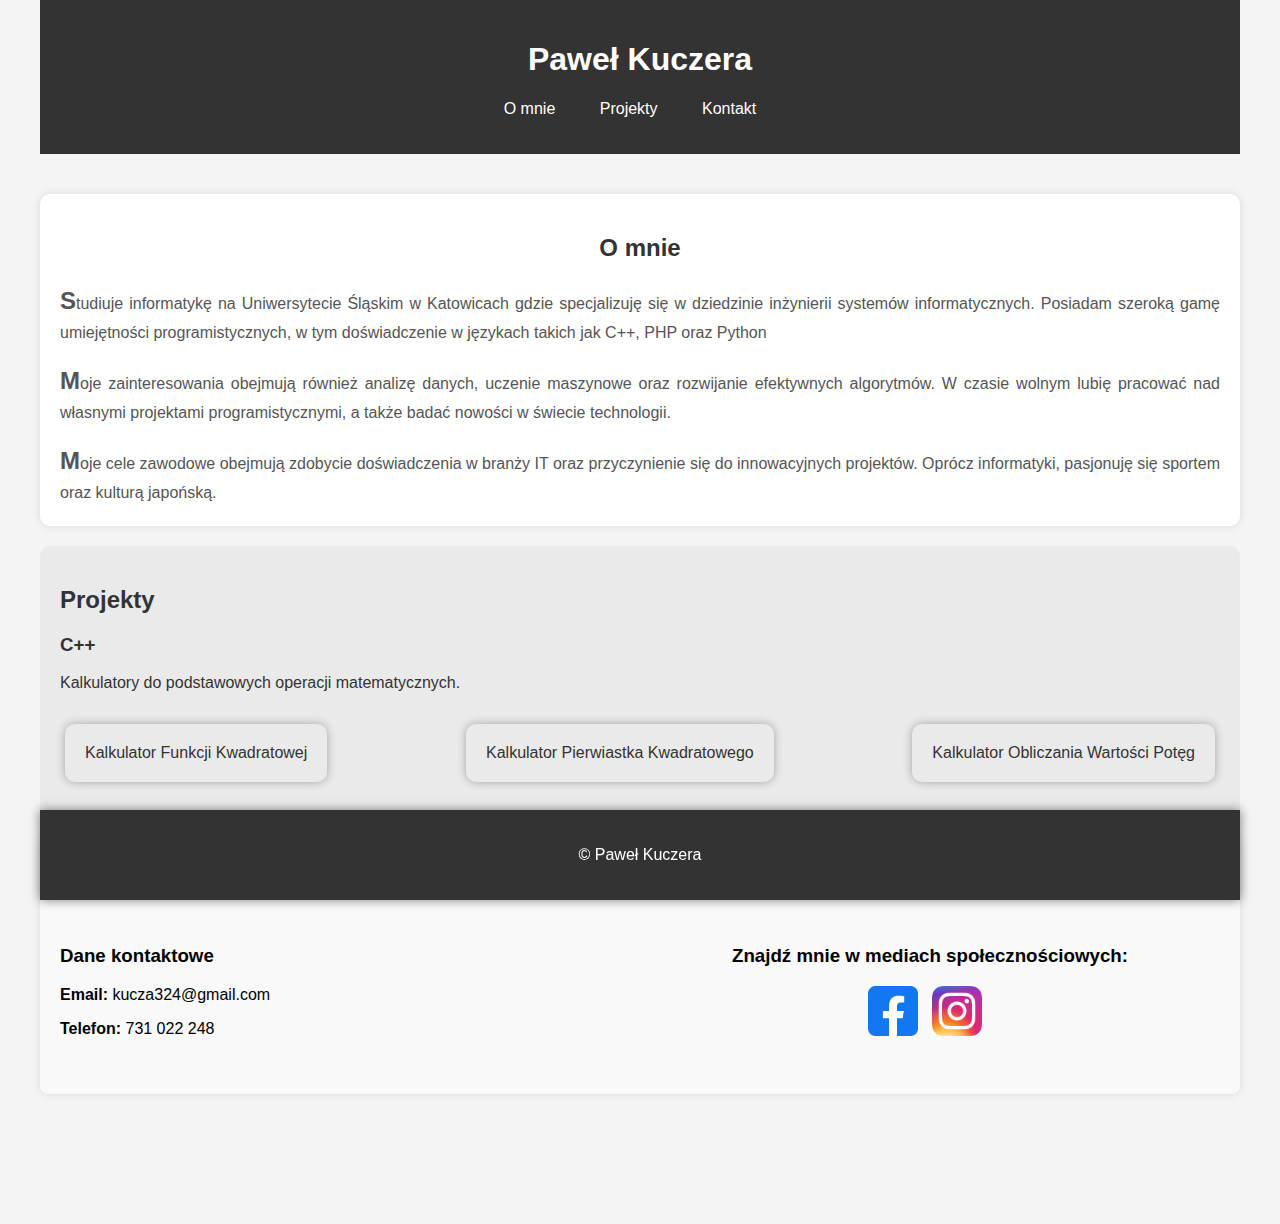
<file: index.html>
<!DOCTYPE html>
<html lang="pl">
<head>
    <meta name="description" content="Studiujący informatykę na Uniwersytecie Śląskim specjalizujący się w inżynierii systemów informatycznych. Doświadczenie w C++, PHP i Python. Pasjonat analizy danych i uczenia maszynowego.">
    <meta name="keywords" content="Paweł, Kuczera, profil, informatyka, programowanie, C++, PHP, Python, analiza danych, uczenie maszynowe">
    <meta charset="UTF-8">
    <meta name="viewport" content="width=device-width, initial-scale=1.0">
    <title>Paweł Kuczera - Profil</title>
    <link rel="stylesheet" href="style.css">
    <link rel="icon" href="p.png" type="image/png">
    <link rel="shortcut icon" href="p.png" type="image/png">
</head>
<body>
    <header>
        <h1>Paweł Kuczera</h1>
        <nav>
            <ul>
                <li><a href="#o-mnie">O mnie</a></li>
                <li><a href="#projekty">Projekty</a></li>
                <li><a href="#kontakt">Kontakt</a></li>
            </ul>
        </nav>
    </header>
    

    <main>

        <section id="o-mnie">
            <h2>O mnie</h2>
            <p>
                Studiuje informatykę na Uniwersytecie Śląskim w Katowicach gdzie specjalizuję się w dziedzinie inżynierii systemów informatycznych. Posiadam szeroką gamę umiejętności programistycznych, w tym doświadczenie w językach takich jak C++, PHP oraz Python
            </p>
            <p>
                Moje zainteresowania obejmują również analizę danych, uczenie maszynowe oraz rozwijanie efektywnych algorytmów. W czasie wolnym lubię pracować nad własnymi projektami programistycznymi, a także badać nowości w świecie technologii.
            </p>
            <p>
                Moje cele zawodowe obejmują zdobycie doświadczenia w branży IT oraz przyczynienie się do innowacyjnych projektów. Oprócz informatyki, pasjonuję się sportem oraz kulturą japońską.
            </p>
        </section>


        <section id="projekty">
            <h2>Projekty</h2>
            <h3>C++</h3>
            <p>Kalkulatory do podstawowych operacji matematycznych.</p>
            <div class="button-container">
                
                <div id="cplus">
                    <p><a href="kalkulator-funkcji-kwadratowej.html">Kalkulator Funkcji Kwadratowej</a></p>
                </div>
                <div id="cplus">
                    <p><a href="obliczanie-pierwiastka-kwadratowego.html">Kalkulator Pierwiastka Kwadratowego</a></p>
                </div>
                <div id="cplus">
                    <p><a href="obliczanie-wartości-potęgi.html">Kalkulator Obliczania Wartości Potęg</a></p>
                </div>
            </div>
        </section>


        <section id="kontakt">
            <h2>Kontakt</h2>
            <div class="contact-info">
                <div class="contact-details">
                    <h3>Dane kontaktowe</h3>
                    <p><b>Email:</b> kucza324@gmail.com</p>
                    <p><b>Telefon:</b> 731 022 248</p>
                </div>
                
                <div class="social-icons">
                    <h3>Znajdź mnie w mediach społecznościowych:</h3>
                    <ul class="social-icons">
                        <li><a href="https://www.facebook.com/xKuczA" target="_blank"><img src="facebook-icon.png" alt="Facebook" height="50px" width="50px"></a></li>
                        <li><a href="https://www.instagram.com/xminetin/" target="_blank"><img src="instagram-icon.png" alt="Instagram" height="50px" width="50px"></a></li>
                    </ul>
                </div>
            </div>
        </section>


    </main>


    <footer>
        <p>© Paweł Kuczera</p>
    </footer>
</body>
</html>
</file>
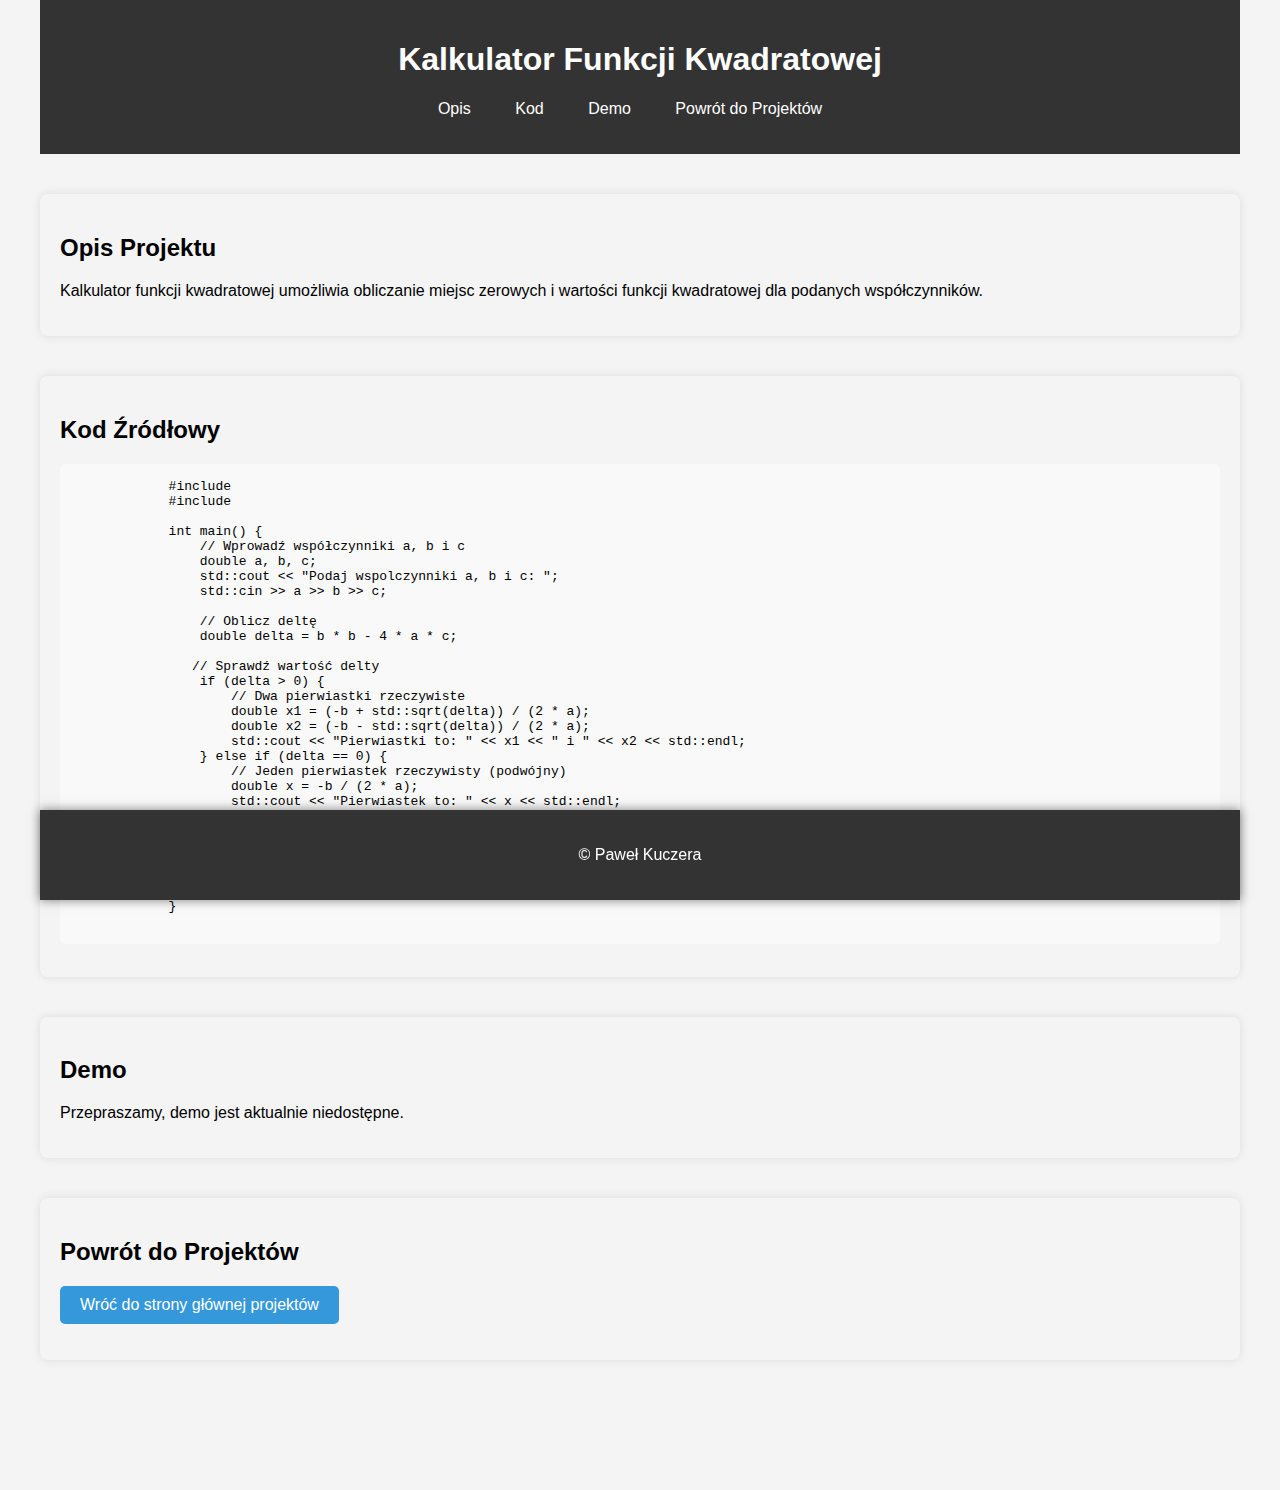
<file: kalkulator-funkcji-kwadratowej.html>
<!DOCTYPE html>
<html lang="pl">
<head>
    <meta charset="UTF-8">
    <meta name="viewport" content="width=device-width, initial-scale=1.0">
    <title>Kalkulator Funkcji Kwadratowej</title>
    <link rel="stylesheet" href="style.css">
    <link rel="icon" href="p.png" type="image/png">
    <link rel="shortcut icon" href="p.png" type="image/png">
</head>
<body>
    <header>
        <h1>Kalkulator Funkcji Kwadratowej</h1>
        <nav>
            <ul>
                <li><a href="#opis">Opis</a></li>
                <li><a href="#kod">Kod</a></li>
                <li><a href="#demo">Demo</a></li>
                <li><a href="#powrot">Powrót do Projektów</a></li>
            </ul>
        </nav>
    </header>

    <section id="opis">
        <h2>Opis Projektu</h2>
        <p>
            Kalkulator funkcji kwadratowej umożliwia obliczanie miejsc zerowych i wartości funkcji kwadratowej dla podanych współczynników.
        </p>
    </section>

    <section id="kod">
        <h2>Kod Źródłowy</h2>
        <pre>
            #include <iostream>
            #include <cmath>
                
            int main() {
                // Wprowadź współczynniki a, b i c
                double a, b, c;
                std::cout << "Podaj wspolczynniki a, b i c: ";
                std::cin >> a >> b >> c;
                
                // Oblicz deltę
                double delta = b * b - 4 * a * c;
                
               // Sprawdź wartość delty
                if (delta > 0) {
                    // Dwa pierwiastki rzeczywiste
                    double x1 = (-b + std::sqrt(delta)) / (2 * a);
                    double x2 = (-b - std::sqrt(delta)) / (2 * a);
                    std::cout << "Pierwiastki to: " << x1 << " i " << x2 << std::endl;
                } else if (delta == 0) {
                    // Jeden pierwiastek rzeczywisty (podwójny)
                    double x = -b / (2 * a);
                    std::cout << "Pierwiastek to: " << x << std::endl;
                } else {
                    // Brak pierwiastków rzeczywistych
                    std::cout << "Brak pierwiastkow rzeczywistych." << std::endl;
                }
                
                return 0;
            }
        </pre>
    </section>

    <section id="demo">
        <h2>Demo</h2>
        <!-- Tutaj umieść demo lub iframe do działającego kalkulatora -->
        <p>Przepraszamy, demo jest aktualnie niedostępne.</p>
    </section>

    <section id="powrot">
        <h2>Powrót do Projektów</h2>
        <p>
            <a href="index.html">Wróć do strony głównej projektów</a>
        </p>
    </section>

    <footer>
        <p>© Paweł Kuczera</p>
    </footer>
</body>
</html>
</file>
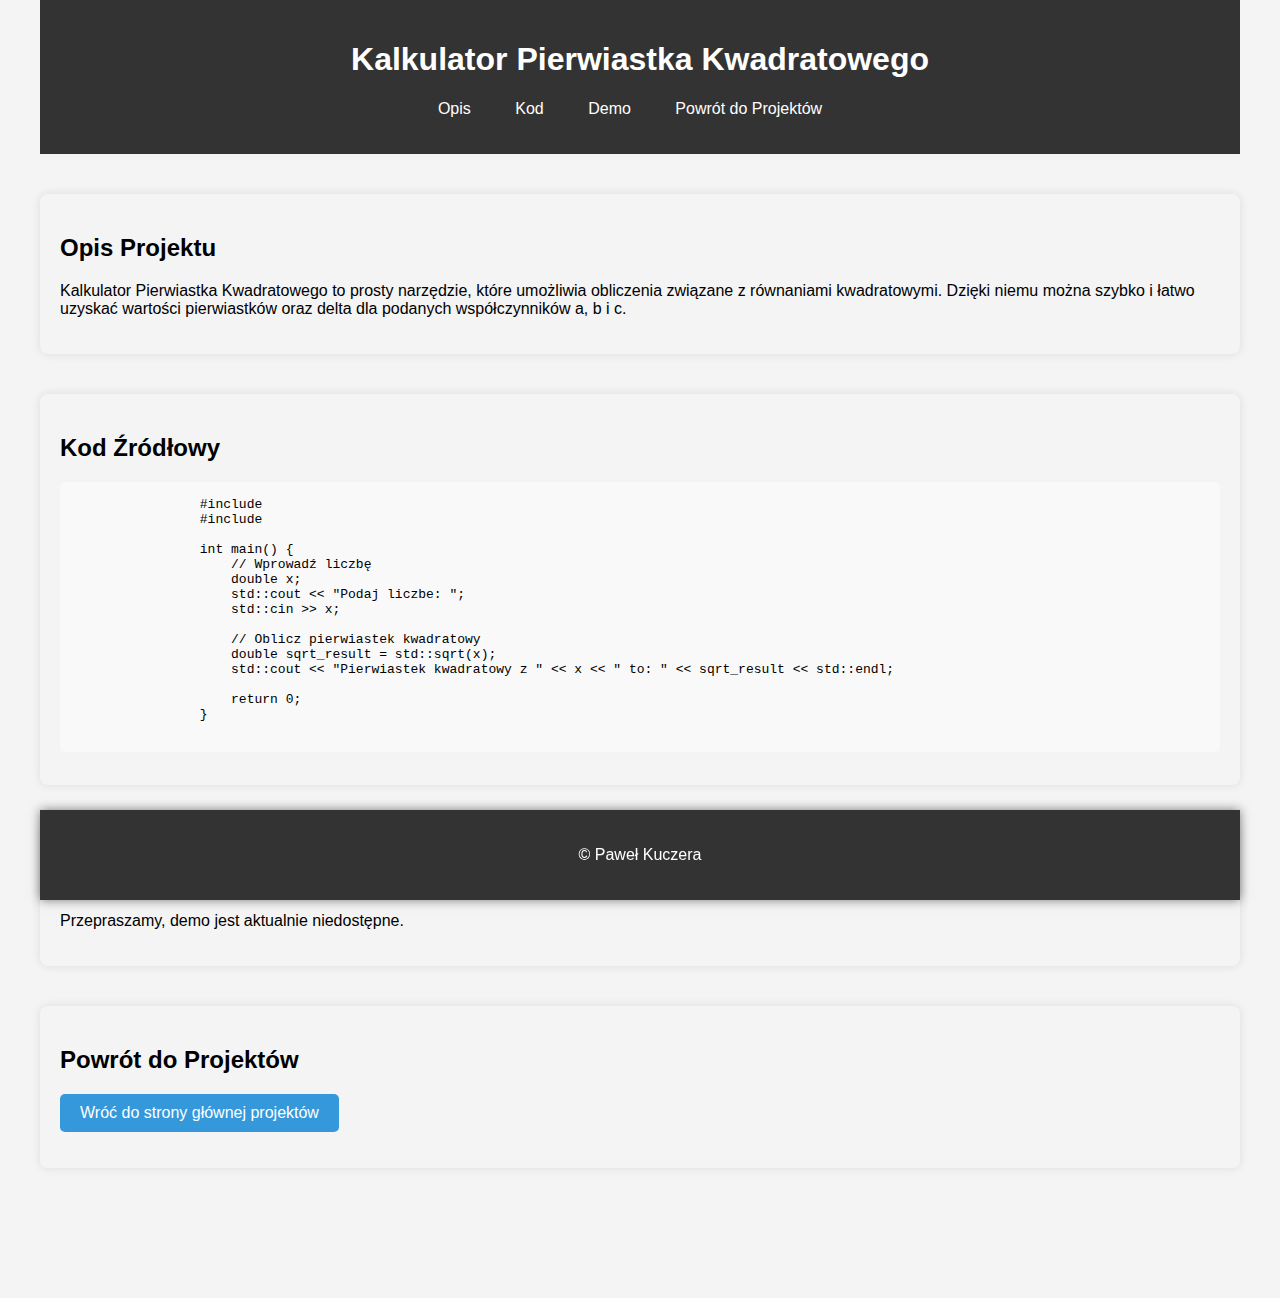
<file: obliczanie-pierwiastka-kwadratowego.html>
<!DOCTYPE html>
<html lang="pl">
<head>
    <meta charset="UTF-8">
    <meta name="viewport" content="width=device-width, initial-scale=1.0">
    <title>Kalkulator Pierwiastka Kwadratowego</title>
    <link rel="stylesheet" href="style.css">
    <link rel="icon" href="p.png" type="image/png">
    <link rel="shortcut icon" href="p.png" type="image/png">
</head>
<body>
    <header>
        <h1>Kalkulator Pierwiastka Kwadratowego</h1>
        <nav>
            <ul>
                <li><a href="#opis">Opis</a></li>
                <li><a href="#kod">Kod</a></li>
                <li><a href="#demo">Demo</a></li>
                <li><a href="#powrot">Powrót do Projektów</a></li>
            </ul>
        </nav>
    </header>

    <section id="opis">
        <h2>Opis Projektu</h2>
        <p>
            Kalkulator Pierwiastka Kwadratowego to prosty narzędzie, które umożliwia obliczenia związane z równaniami kwadratowymi. Dzięki niemu można szybko i łatwo uzyskać wartości pierwiastków oraz delta dla podanych współczynników a, b i c.
        </p>
    </section>

    <section id="kod">
        <h2>Kod Źródłowy</h2>
        <pre>
                #include <iostream>
                #include <cmath>
                
                int main() {
                    // Wprowadź liczbę
                    double x;
                    std::cout << "Podaj liczbe: ";
                    std::cin >> x;
                
                    // Oblicz pierwiastek kwadratowy
                    double sqrt_result = std::sqrt(x);
                    std::cout << "Pierwiastek kwadratowy z " << x << " to: " << sqrt_result << std::endl;
                
                    return 0;
                }
        </pre>
    </section>

    <section id="demo">
        <h2>Demo</h2>
        <!-- Tutaj umieść demo lub iframe do działającego kalkulatora -->
        <p>Przepraszamy, demo jest aktualnie niedostępne.</p>
    </section>

    <section id="powrot">
        <h2>Powrót do Projektów</h2>
        <p>
            <a href="index.html">Wróć do strony głównej projektów</a>
        </p>
    </section>

    <footer>
        <p>© Paweł Kuczera</p>
    </footer>
</body>
</html>
</file>
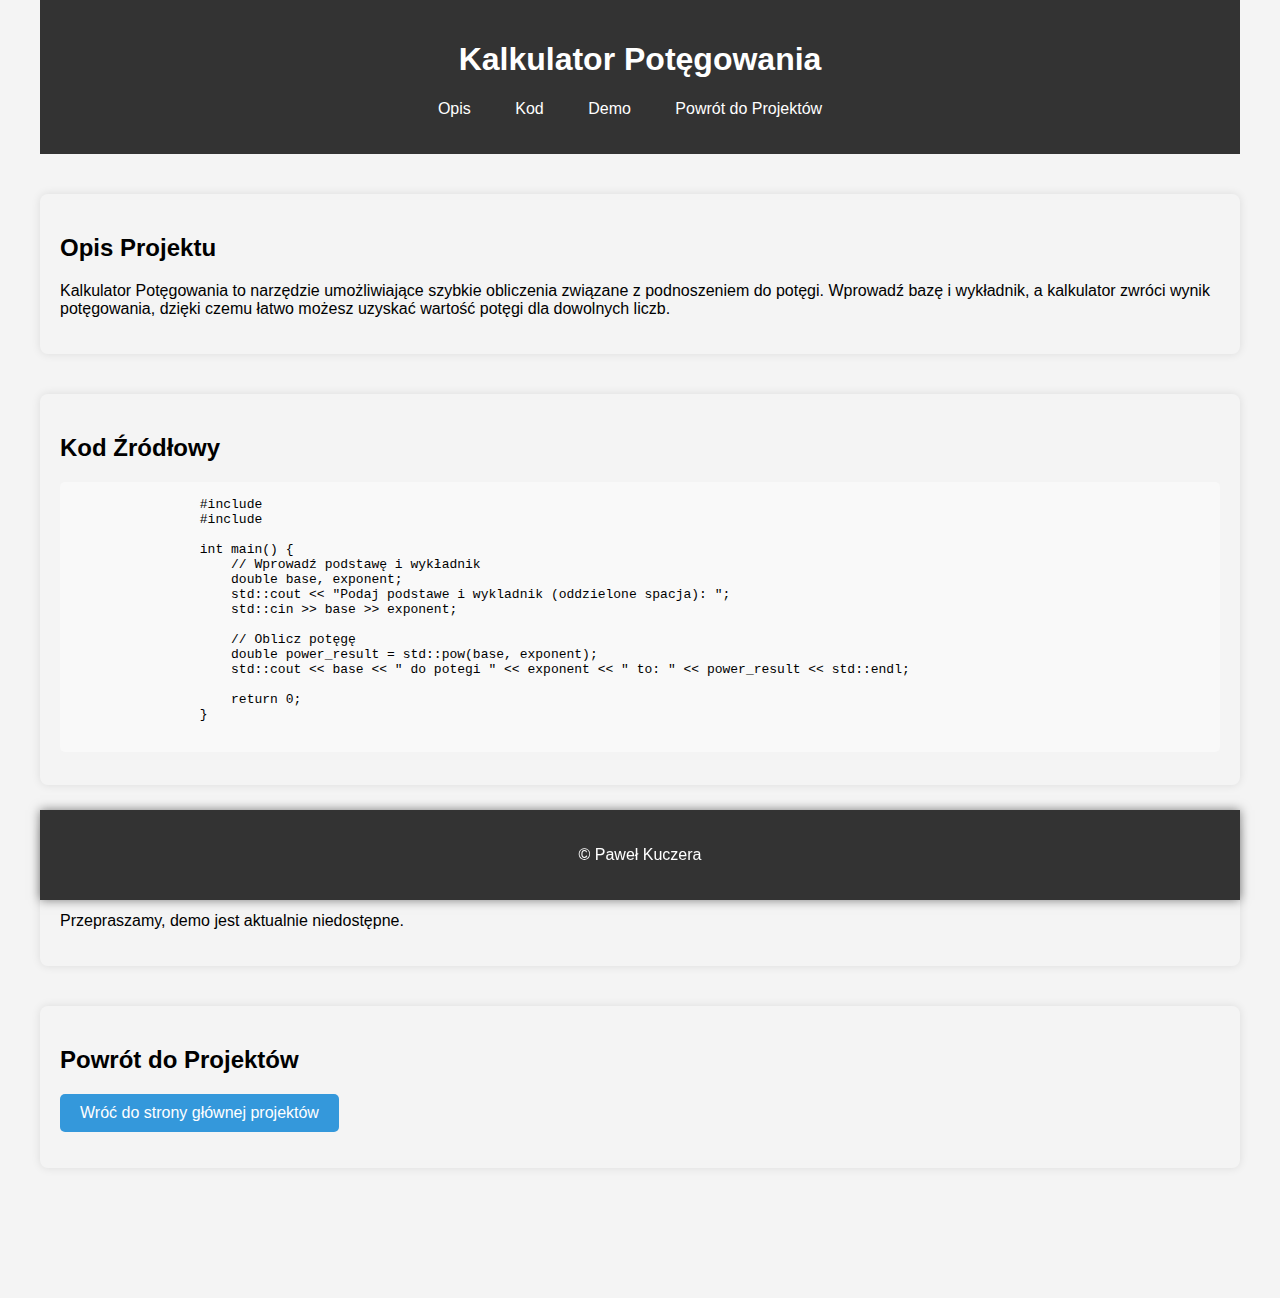
<file: obliczanie-wartości-potęgi.html>
<!DOCTYPE html>
<html lang="pl">
<head>
    <meta charset="UTF-8">
    <meta name="viewport" content="width=device-width, initial-scale=1.0">
    <title>Kalkulator Potęgowania</title>
    <link rel="stylesheet" href="style.css">
    <link rel="icon" href="p.png" type="image/png">
    <link rel="shortcut icon" href="p.png" type="image/png">
</head>
<body>
    <header>
        <h1>Kalkulator Potęgowania</h1>
        <nav>
            <ul>
                <li><a href="#opis">Opis</a></li>
                <li><a href="#kod">Kod</a></li>
                <li><a href="#demo">Demo</a></li>
                <li><a href="#powrot">Powrót do Projektów</a></li>
            </ul>
        </nav>
    </header>

    <section id="opis">
        <h2>Opis Projektu</h2>
        <p>
            Kalkulator Potęgowania to narzędzie umożliwiające szybkie obliczenia związane z podnoszeniem do potęgi. Wprowadź bazę i wykładnik, a kalkulator zwróci wynik potęgowania, dzięki czemu łatwo możesz uzyskać wartość potęgi dla dowolnych liczb.
        </p>
    </section>

    <section id="kod">
        <h2>Kod Źródłowy</h2>
        <pre>
                #include <iostream>
                #include <cmath>
                
                int main() {
                    // Wprowadź podstawę i wykładnik
                    double base, exponent;
                    std::cout << "Podaj podstawe i wykladnik (oddzielone spacja): ";
                    std::cin >> base >> exponent;
                
                    // Oblicz potęgę
                    double power_result = std::pow(base, exponent);
                    std::cout << base << " do potegi " << exponent << " to: " << power_result << std::endl;
                
                    return 0;
                }
        </pre>
    </section>

    <section id="demo">
        <h2>Demo</h2>
        <!-- Tutaj umieść demo lub iframe do działającego kalkulatora -->
        <p>Przepraszamy, demo jest aktualnie niedostępne.</p>
    </section>

    <section id="powrot">
        <h2>Powrót do Projektów</h2>
        <p>
            <a href="index.html">Wróć do strony głównej projektów</a>
        </p>
    </section>

    <footer>
        <p>© Paweł Kuczera</p>
    </footer>
</body>
</html>
</file>
<file: style.css>
body {
    display: flex;
    flex-direction: column;
    font-family: Arial, sans-serif;
    min-height: 100vh;
    max-width: 1200px;
    margin: 0 auto;
    padding: 0;
    background-color: #f4f4f4;
}

header {
    background-color: #333;
    color: white;
    margin-bottom: 20px;
    padding: 20px 0;
    text-align: center;
}

section {
    padding: 20px;
    margin: 20px 0;
    border-radius: 8px;
    box-shadow: 0 0 10px rgba(0, 0, 0, 0.1);
}

footer {
    background-color: #333;
    color: white;
    padding: 20px 0;
    text-align: center;
    position: sticky;
    bottom: 0;
    box-shadow: 0 0 10px rgba(0, 0, 0, 0.5);
    margin-top: 20px;
}

main {
    flex: 1;
}

nav ul {
    list-style: none;
    padding: 0;
}

nav ul li {
    display: inline-block;
    margin-right: 20px;
}

nav ul li a {
    color: white;
    text-decoration: none;
    padding: 10px;
    border-radius: 5px;
    transition: background-color 0.3s;
}

nav ul li a:hover {
    background-color: #555;
}

#o-mnie {
    background-color: #fff;
    border-radius: 10px;
    padding: 20px;
    box-shadow: 0 0 10px rgba(0, 0, 0, 0.1);
}

#o-mnie h2 {
    font-size: 24px;
    color: #333;
    text-align: center;
    margin-bottom: 20px;
}

#o-mnie p {
    font-size: 16px;
    line-height: 1.6;
    color: #555;
    text-align: justify;
}

#o-mnie p:first-of-type {
    margin-top: 0;
}

#o-mnie p:last-of-type {
    margin-bottom: 0;
}

#o-mnie p::first-letter {
    font-size: 1.5em;
    font-weight: bold;
}

#projekty {
    color: #333;
    background-color: #eaeaea;
    border-radius: 10px;
    text-decoration: none;
    padding: 20px;
    transition: background-color 0.3s, color 0.3s, box-shadow 0.3s;
    box-shadow: 0 0 0 transparent;
}

#projekty a {
    color: #333;
    text-decoration: none;
    padding: 20px;
    border-radius: 10px;
    transition: background-color 0.3s, color 0.3s;
    box-shadow: 0 0 10px rgba(0, 0, 0, 0.3);
    display: flex; /* Ustawienie elementu jako flex container */
    flex: 1; /* Równa waga flexowa dla każdego przycisku */
    align-items: stretch;
    margin: 0 5px 10px;
    box-sizing: border-box;
}

#projekty a:hover {
    background-color: #555;
    color: #fff;
    box-shadow: 0 0 20px rgba(0, 0, 0, 0.5);
}

.button-container {
    display: flex;
    justify-content: space-between;
    flex-wrap: wrap;
    
}


#kontakt {
    background-color: #f0f0f0;
    border-radius: 10px;
    padding: 20px;
    box-shadow: 0 0 10px rgba(0, 0, 0, 0.1);
    margin: 20px 0;
}

section#kontakt {
    background-color: #f9f9f9;
    padding: 20px;
    border-radius: 8px;
    box-shadow: 0 0 10px rgba(0, 0, 0, 0.1);
    margin: 20px 0;
}

form {
    max-width: 400px;
    margin: 0 auto;
}

label {
    display: block;
    margin-bottom: 8px;
}

input,
textarea {
    width: 100%;
    padding: 10px;
    margin-bottom: 15px;
    border: 1px solid #ccc;
    border-radius: 5px;
}

input[type="submit"] {
    background-color: #333;
    color: white;
    cursor: pointer;
    transition: background-color 0.3s;
}

input[type="submit"]:hover {
    background-color: #555;
}

.social-icons {
    list-style: none; /* Usunięcie domyślnych punktów listy */
    padding: 0;
    margin: 0;
}

.social-icons li {
    display: inline-block;
    margin-right: 10px; /* Dodatkowy margines między ikonami, jeśli chcesz */
}

.contact-info {
    display: flex;
    justify-content: space-between;
    margin-bottom: 20px;
}

.contact-details {
    flex: 1;
}

.social-icons {
    text-align: center;
    flex: 1;
}

.social-icons ul {
    list-style: none;
    padding: 0;
    margin: 0;
}

.social-icons li {
    display: inline-block;
    margin-right: 10px;
}

.contact-form {
    max-width: 400px;
    margin: 0 auto;
}

@media only screen and (max-width: 768px) {
    .contact-info {
        flex-direction: column;
        text-align: center;
    }

    .social-icons {
        margin-top: 20px;
    }

    .contact-form {
        max-width: 100%;
    }

    .cplus {
        flex: 0 0 100%; /* Zmienia przyciski na zajmowanie całej szerokości w przypadku mniejszych ekranów */
        margin-right: 0;
        margin-bottom: 10px;
    }
}

/* Stylizacja dla smartfonów */
@media only screen and (max-width: 480px) {
    .contact-details,
    .social-icons {
        width: 100%;
    }
}





pre {
    background-color: #f9f9f9;
    padding: 15px;
    overflow-x: auto;
    border-radius: 5px;
}

a {
    color: #3498db;
    text-decoration: none;
    transition: color 0.3s ease-in-out;
}

a:hover {
    color: #2980b9;
}

nav ul li a,
section a {
    color: #fff;
}

nav ul li a:hover,
section a:hover {
    color: #ccc;
}

#powrot a {
    display: inline-block;
    padding: 10px 20px;
    background-color: #3498db;
    color: #fff;
    text-decoration: none;
    border-radius: 5px;
    transition: background-color 0.3s ease-in-out, color 0.3s ease-in-out;
}

#powrot a:hover {
    background-color: #2980b9;
    color: #fff;
}


.cplus {
    flex: 1;
    margin-right: 10px;
    margin-bottom: 10px;
}

.cplus a {
    display: block;
    width: 100%;
    padding: 10px;
    text-align: center;
    background-color: #c7c7c7;
    color: #fff;
    text-decoration: none;
    border-radius: 5px;
    transition: background-color 0.3s ease-in-out, color 0.3s ease-in-out;
}

.cplus a:hover {
    background-color: #333333;
    color: #fff;
}

.cplus:last-child {
    margin-right: 0;
}
</file>
